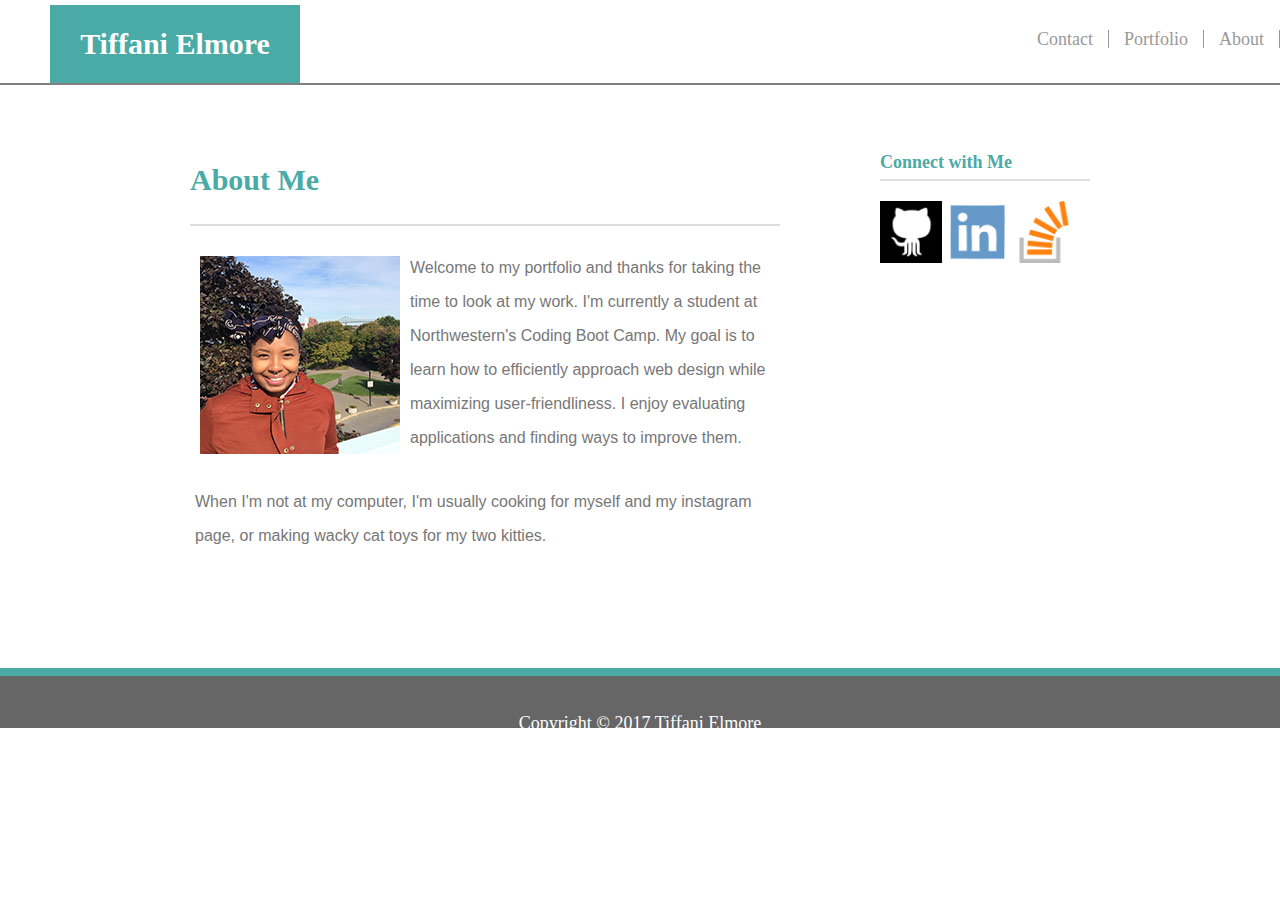
<file: index.html>
<!DOCTYPE html>
<html lang="en">
<head>
<meta charset="utf-8">
	<title>Tiffani's Portfolio</title>

	<!--Linking reset css get reset code-->
	<link rel="stylesheet" type="text/css" href="assets/css/reset.css">	

	<!--Linking assets folder-->
	<link rel="stylesheet" type="text/css" href="assets/css/style.css">	
</head>
	

	<body>
		<nav>
  			<a href="index.html">About</a>
  			<a href="portfolio.html">Portfolio</a>
 			<a href="contact.html">Contact</a>

 			<header class="navheader">
				<div class="headerContent">
					<a href="index.html" id="namelogo">Tiffani Elmore</a>
				</div>
			</header>
		</nav>
		
		<div id="main-container" class="container"><!--This container should hold about me and contact media section-->
  			
  			<section class="main-section">
  				<div class="main-heading">
  				<h1>About Me</h1><!--About me section-->
						<img src="assets/images/IMG_0756.jpg" class="imgleft" alt="name" />
						
						<p>Welcome to my portfolio and thanks for taking the time to look at my work. I'm currently a student at Northwestern's Coding Boot Camp. My goal is to learn how to efficiently approach web design while maximizing user-friendliness. I enjoy evaluating applications and finding ways to improve them.</p>

						<p>When I'm not at my computer, I'm usually cooking for myself and my instagram page, or making wacky cat toys for my two kitties.</p>
				</div>
			</section>
			
			<section class="sidebar"><!--side bar for connect with me media links-->
  				<div class="connect-heading">
  					<h2>Connect with Me</h2>
						<a href="#"><img src="assets/images/github.png" class="social" alt="GitHub" /></a>
        				<a href="#"><img src="assets/images/linkedin.png" class="social" alt="LinkedIn" /></a>
        				<a href="#"><img src="assets/images/stackoverflow.png" class="social" alt="Stack Overflow" /></a>
  				</div>
  			</section>
		</div>

		<footer>
			<div class="container">
			Copyright &copy; 2017 Tiffani Elmore
			</div>	
		</footer>
	</body>
</html>
</file>
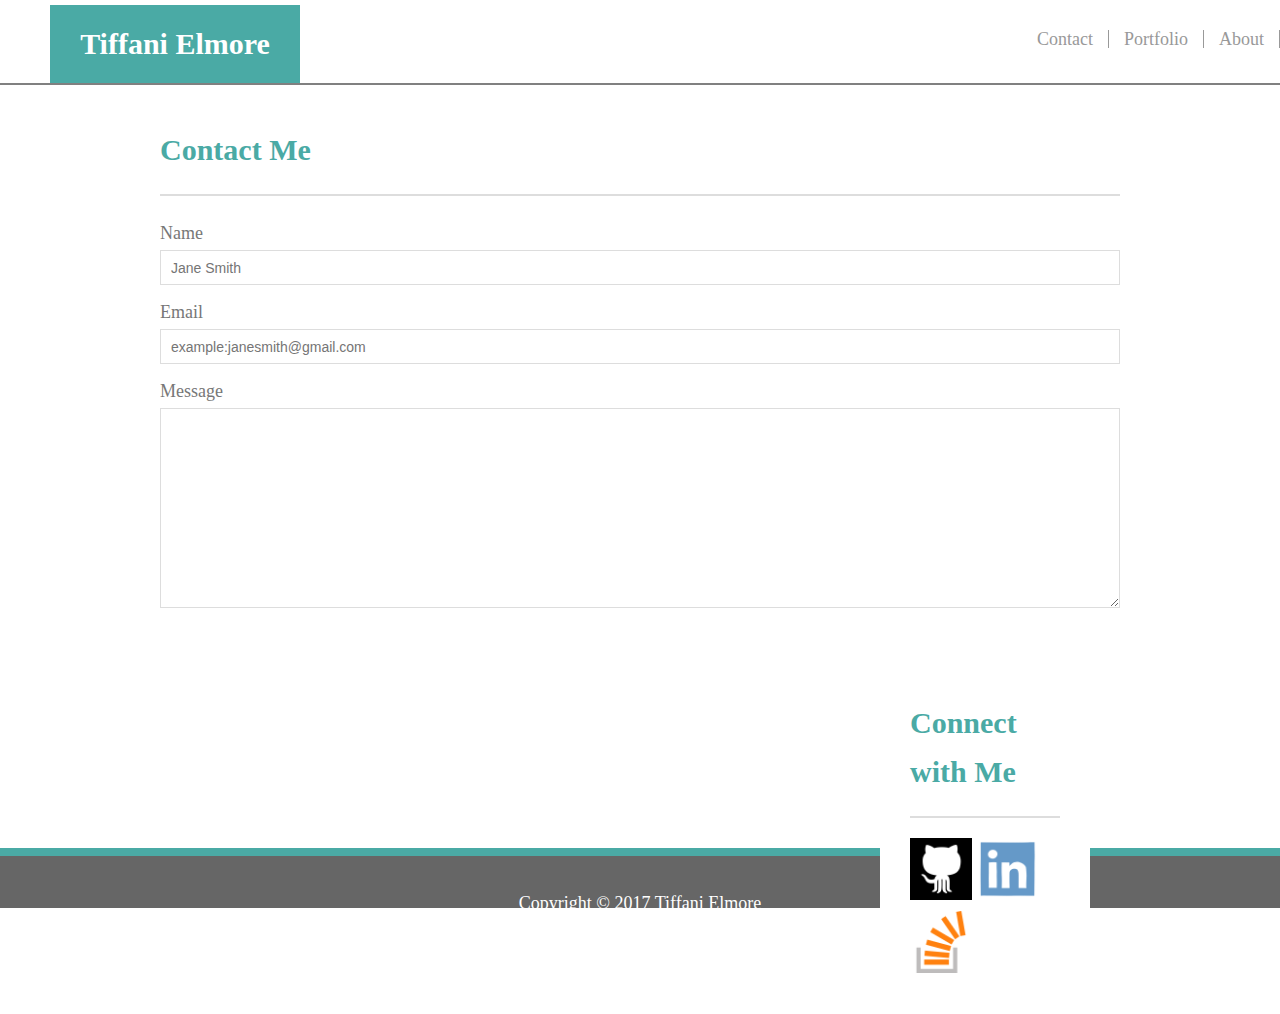
<file: contact.html>
<!DOCTYPE html>
<html lang="en">
<head>
<meta charset="utf-8">
	<title>Contact Tiffani</title>

  <!--Linking reset css get reset code-->
  <link rel="stylesheet" type="text/css" href="assets/css/reset.css"> 

	<!--Linking assets folder-->
	<link rel="stylesheet" type="text/css" href="assets/css/style.css">
</head>
	

	<body>
		  <nav>
        <a href="index.html">About</a>
        <a href="portfolio.html">Portfolio</a>
        <a href="contact.html">Contact</a>

          <header class="navheader">
            <div class="headerContent">
              <a href="index.html" id="namelogo">Tiffani Elmore</a>
            </div>
          </header>
      </nav>

		<div id="main-container" class="container"><!--This container should hold contact form and contact media section-->
  			<section class="contact-heading">
  				<h1>Contact Me</h1>
  					<form id="contact-form"/>
  						<ul>
                <li>
  							<label for="name">Name</label>
  							<input type="text" name="name" placeholder="Jane Smith" id="name" required="required">
  							</li>
                <li>
                <label for="email">Email</label>
  							<input type="text" name="email" placeholder="example:janesmith@gmail.com" id="email">
  						  </li>
                <li>
                <label for="message">Message</label>
  							<textarea id="message" name="Message" required="required"></textarea>
                </li>
              </ul>
  					</form>
        </section>
						
  			<section class="sidebar"><!--side bar for connect with me media links-->
          <div id="main-section">
            <div class="main-heading">
            <h1>Connect with Me</h1>
             <a href="#"><img src="assets/images/github.png" class="social" alt="GitHub" /></a>
              <a href="#"><img src="assets/images/linkedin.png" class="social" alt="LinkedIn" /></a>
              <a href="#"><img src="assets/images/stackoverflow.png" class="social" alt="Stack Overflow" /></a>
              </div>
          </div>
        </section>
		  </div>

		<footer>
      <div class="container">
      Copyright &copy; 2017 Tiffani Elmore
      </div>  
    </footer>

	</body>
</html>
</file>
<file: assets/css/style.css>
/*latest*/

body {
	background-image: url("file:///Users/tiffanielmore/Desktop/newportfolio/assets/images/old_moon.png");
	border-image-outset: unset;
	font-size: 18px;
	line-height: 34px;
	color: #777777;
}

* {
	box-sizing: border-box;
}

/*header*/

.navheader {
	height: 53px;
	max-width: 960px;
}
	
.headerContent {
	top:0;
}

#namelogo {

    list-style-type: none;
    margin-left: 50px;
    padding-top: 30px;
    overflow: hidden;
    background-color: #4aaaa5;
    float: right;
    height: 78px;
	width: 250px;
	position: fixed;
	text-align: center;
	font-weight: 700;
	font-size: 30px;
	top:5px;
	color: #ffffff;
	
}

#namelogo:hover {
	color: gray;
	background-color: #a2d4d1;
}


nav a {
	text-decoration: none;
	float: right;
	padding-left: 15px;
	padding-right:15px;
	border-right: 1px solid #999;
	color: #999;
	line-height: 18px;
	display: inline-block;
}

nav a:last-child {
	border-right: 0 none;
}

nav a:hover{
	background-color: #4aaaa5;
	color: #ffffff;
}

nav {
    list-style-type: none;
    margin: 0 0 30px;
    padding-top: 30px;
    overflow: auto;
    background-color: #ffffff;
    float: right;
    width: 100%;
    border-bottom: 2px solid gray;
}



/**this holds about me and media boxes. Need to make resizable with page.**/
.container {
	max-width:960px;
	clear: both;
	margin: 0 auto;
	width: 100%;
}

.main-section {
	color: #777777;
	width: 100%;
	max-width: 650px;
	float: left;
	margin: 0 0 40px 0;
	background-color: #ffffff;
	position: relative;
}

.main-heading {
	width: 100%;
	max-width: 650px;
	background-color: #ffffff;
	padding: 30px;
	margin: 0 0 40px 0;
	float: left;
	position: relative;		

}

img.imgleft {
	float: left;
	margin: 10px;
	clear: both;
}

h1 {
	background-color: #ffffff;
	font-size: 30px;
	line-height: 49px;
	padding-top: 10px;
	padding-bottom: 20px;
	border-bottom: 2px solid #ddd;
}

h2 {
	background-color: #ffffff;
	border-bottom: 2px solid #ddd;
}

h1,
h2,
h3 {
	margin-bottom: 20px;
	font-family: 'Georgia', Times, Times New Roman, serif;
  	color: #4aaaa5;
  	font-weight: 700;
}

p {
	font-family: Georgia, Arial, 'Helvetica Neue', Helvetica, sans-serif;
	font-size: 16px;
	padding: 5px;
	margin-bottom: 20px;
}

p:last-child {
  margin-bottom: 0;
}


/** Media **/
.sidebar {
	width: 100%;
	max-width: 270px;
	height: 200px;
	background-color: white;
	padding: 30px;
	margin-bottom: 20px;
	float: right;
	/*right: 100px;
	position: relative;
	top:125px;
	left: 680px;*/		

}

.connect-heading h1 {
	padding: 0;
}

.social {
  width: 62px;
  height: 62px;
  margin: auto;
}

/*footer*/

footer {
  padding-top: 30px;
  background-color: #666666;
  color: #ffffff;
  height: 60px;
  text-align: center;
  clear: both;
  margin-top: 100px;
  border-top: 8px solid #4aaaa5;

}

/*portfolio page*/

.work {
  position: relative;
  width: 274px;
  overflow: auto;
  float: left;
  margin: 20px 0 25px;
}

.work:nth-child(even) {
  margin-right: 40px;
}

.work img {
  width: 100%;
  border: 0 none;
  opacity: .8;
}

.work h3 {
  position: absolute;
  bottom: 20px;
  margin-bottom: 0;
  padding: 15px;
  width: 100%;
  color: #fff;
  text-align: center;
  line-height: 30px;
  font-weight: 300;
  background: #4aaaa5;
  border-bottom: 0;
}

.auth-image {
  width: 200px;
  height: auto;
  margin-top: 10px;
  margin-right: 25px;
  float: left;
}


/*contact page*/

#contact-form ul {
  margin-bottom: 20px;
}

#contact-form li {
  margin-bottom: 10px;
}

label,
input[type=text],
input[type=email],
textarea {
  display: block;
  width: 100%;
}

input[type=text],
input[type=email],
textarea {
  height: 35px;
  padding: 0 10px;
  font-size: 14px;
  border: 1px solid #ddd;
}

textarea {
  height: 200px;
}

input[type=submit] {
  padding: 10px 30px;
  color: #fff;
  font-size: 18px;
  cursor: pointer;
  background: #4aaaa5;
  border: 0 none;
}

/*Media queries*/

@media screen and (max-width: 980px) {

	body {
		background-color:#c5e2de;
		background-image: none;
	}

	.main-container {
		width: 100%;
		padding: 10px;
	}

	.navheader,
	.main-section,
	.sidebar {
		width: 100%

	}
	
	
}

@media screen and (max-width: 768px) {

	body {
		background-color:#c5e2de;
		background-image: none;
	}

	.main-container {
		width: 100%;
		padding: 10px;
	}

	.navheader,
	.main-section,
	.sidebar {
		width: 100%

	}
	
	
}

@media screen and (max-width: 640px) {

	body {
		background-color:#c5e2de;
		background-image: none;
	}

	.main-container {
		width: 100%;
		padding: 10px;
	}

	.navheader,
	.main-section,
	nav a {
		width: 100%

	}
	
	nav a {
		padding: 20px;
		float: left;
		clear: both;
	}

	.headerContent {
		position: fixed;
		top:0;

	}

	.connect-heading{
		width: 640px;
		float:right;

	}
	

}
</file>
